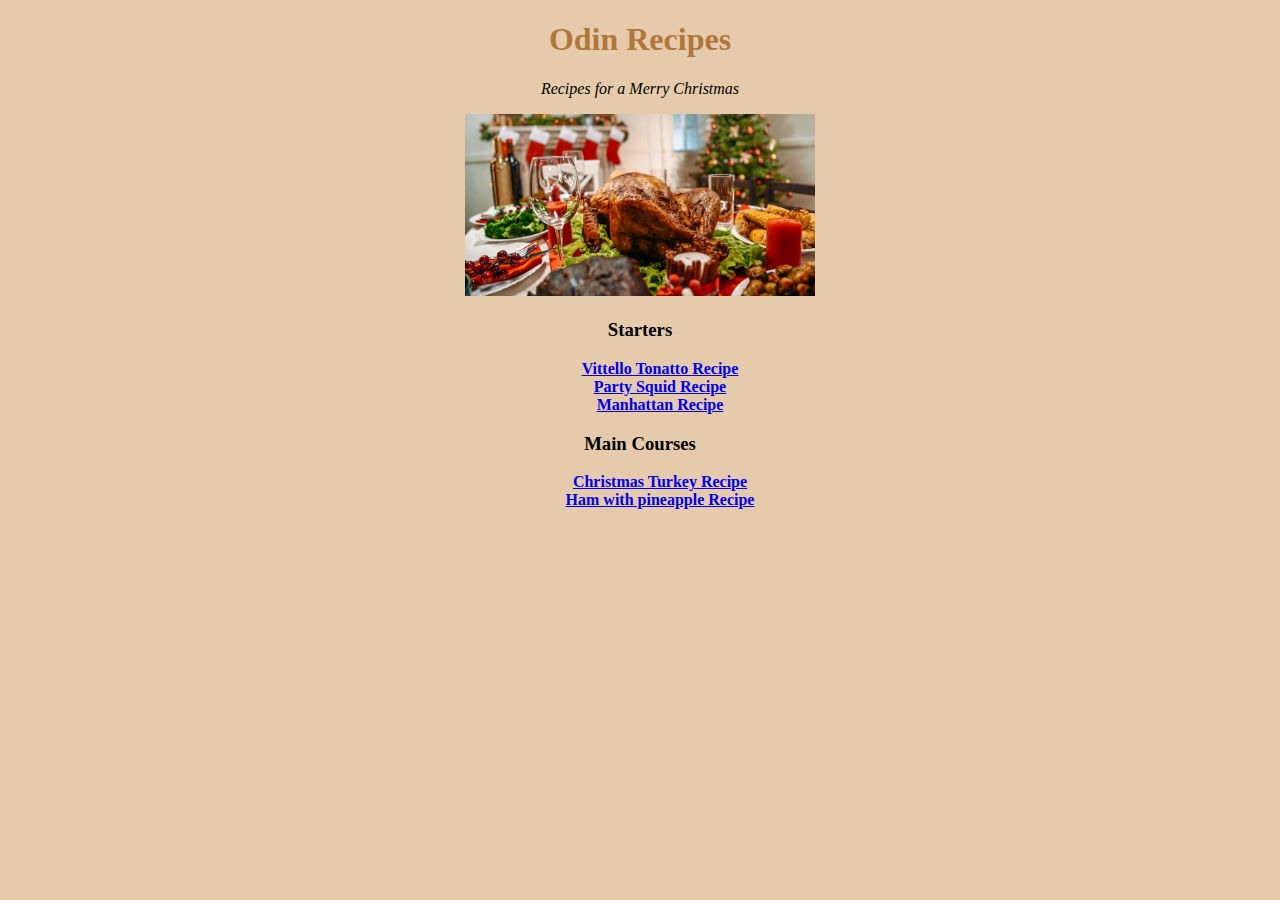
<file: index.html>
<!DOCTYPE html>
<html lang="en">
<head>
    <meta charset="UTF-8">
    <meta http-equiv="X-UA-Compatible" content="IE=edge">
    <meta name="viewport" content="width=device-width, initial-scale=1.0">
    <title>Odin Recipes</title>

    <link rel="stylesheet" href="./css/styles.css">
</head>
<body class="body">
    <h1 class="title">Odin Recipes</h1>
    <p>
        <em>Recipes for a Merry Christmas</em>
    </p>
    <img src="./images/dinner-header.jpeg" width="350" alt="a classic christmas table filled with food">
    <h3>
        Starters
    </h3>
   <ul class="list">
       <li>
           <strong>
            <a href="./recipes/vittello-tonnato.html">Vittello Tonatto Recipe</a>
           </strong>
       </li>
       <li>
         <strong>
          <a href="./recipes/party-squid.html">Party Squid Recipe</a>
         </strong>
       </li>
       <li>
        <strong>
         <a href="./recipes/manhattan.html">Manhattan Recipe</a>
        </strong>
      </li>
   </ul>
   <h3>
    Main Courses
   </h3>
   <ul class="list">
     <li>
       <strong>
        <a href="./recipes/turkey.html">Christmas Turkey Recipe</a>
       </strong>
     </li>
     <li>
      <strong>
       <a href="./recipes/ham-pineapple.html">Ham with pineapple Recipe</a>
      </strong>
     </li>
    </ul>

</body>
</html>
</file>
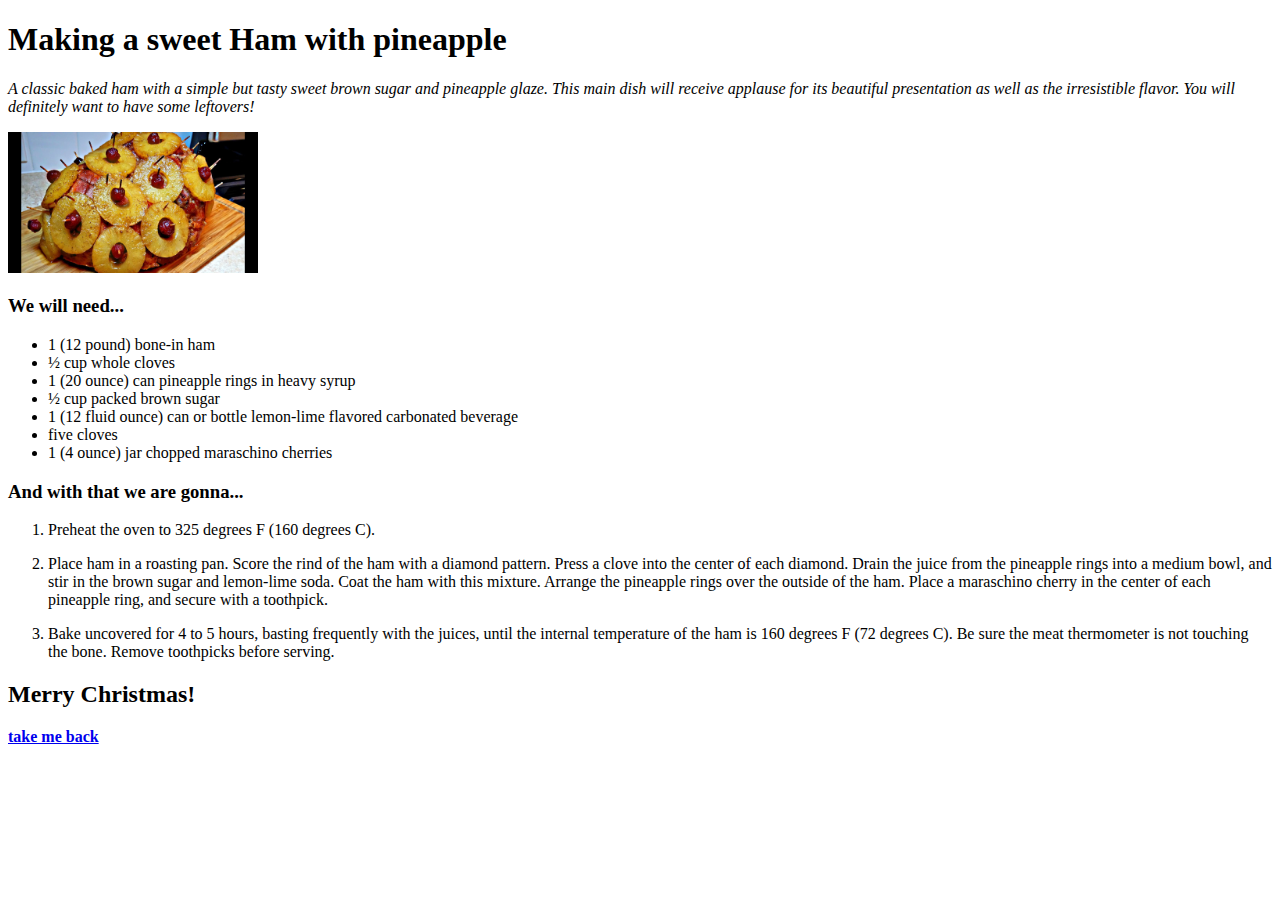
<file: recipes/ham-pineapple.html>
<!DOCTYPE html>
<html lang="en">
<head>
    <meta charset="UTF-8">
    <meta http-equiv="X-UA-Compatible" content="IE=edge">
    <meta name="viewport" content="width=device-width, initial-scale=1.0">
    <title>Ham with Pineapple Recipe</title>
</head>
<body>
    <h1>Making a sweet Ham with pineapple</h1>
    <p>
        <em> A classic baked ham with a simple but tasty sweet brown sugar and pineapple glaze. This main dish will receive applause for its beautiful presentation as well as the irresistible flavor. You will definitely want to have some leftovers!</em>
    </p>
    <img src="../images/ham.jpeg" width="250" alt="a well cooked ham">
    <h3>We will need...</h3>
    <ul>
        <li>1 (12 pound) bone-in ham</li>
        <li>½ cup whole cloves</li>
        <li>1 (20 ounce) can pineapple rings in heavy syrup</li>
        <li>½ cup packed brown sugar</li>
        <li>1 (12 fluid ounce) can or bottle lemon-lime flavored carbonated beverage</li>
        <li>five cloves</li>
        <li>1 (4 ounce) jar chopped maraschino cherries</li>
       
    </ul>
    <h3>And with that we are gonna...</h3>

    <ol>
        <li>Preheat the oven to 325 degrees F (160 degrees C).</li>
        <p></p>
        <li>Place ham in a roasting pan. Score the rind of the ham with a diamond pattern. Press a clove into the center of each diamond. Drain the juice from the pineapple rings into a medium bowl, and stir in the brown sugar and lemon-lime soda. Coat the ham with this mixture. Arrange the pineapple rings over the outside of the ham. Place a maraschino cherry in the center of each pineapple ring, and secure with a toothpick.</li>
        <p></p>
        <li>Bake uncovered for 4 to 5 hours, basting frequently with the juices, until the internal temperature of the ham is 160 degrees F (72 degrees C). Be sure the meat thermometer is not touching the bone. Remove toothpicks before serving.</li>
    </ol>
    <h2>Merry Christmas!</h2>
    <p>
        <strong>
            <a href="../index.html"> take me back </a>
        </strong>
    </p>

</body>
</html>
</file>
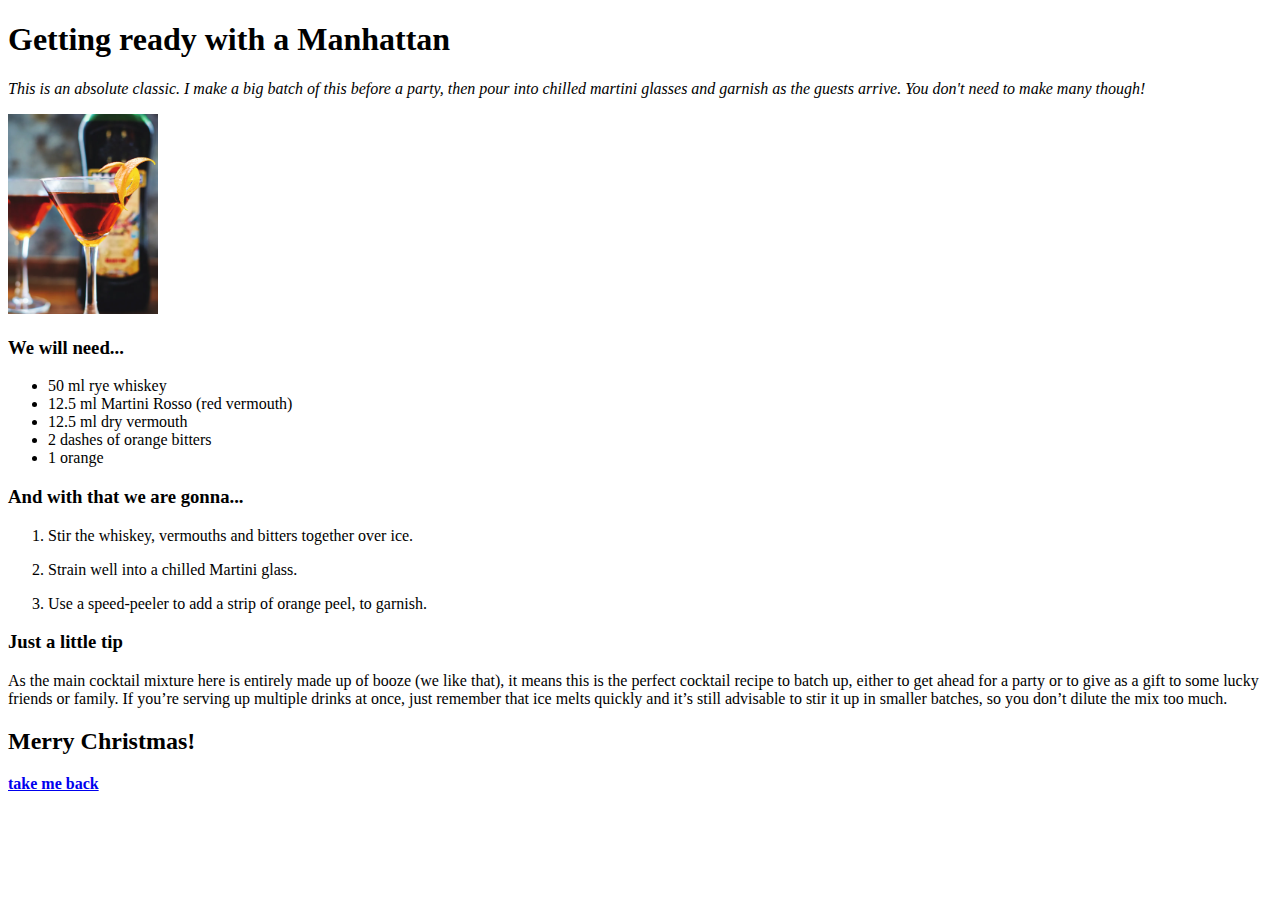
<file: recipes/manhattan.html>
<!DOCTYPE html>
<html lang="en">
<head>
    <meta charset="UTF-8">
    <meta http-equiv="X-UA-Compatible" content="IE=edge">
    <meta name="viewport" content="width=device-width, initial-scale=1.0">
    <title>Manhattan Recipe</title>
</head>
<body>
    <h1>Getting ready with a Manhattan</h1>
    <p>
        <em> This is an absolute classic. I make a big batch of this before a party, then pour into chilled martini glasses and garnish as the guests arrive. You don't need to make many though!</em>
    </p>
    <img src="../images/manhattan.jpg" height="200" alt="a glass of manhattan">
    <h3>We will need...</h3>
    <ul>
        <li>50 ml rye whiskey</li>
        <li>12.5 ml Martini Rosso (red vermouth)</li>
        <li>12.5 ml dry vermouth</li>
        <li>2 dashes of orange bitters</li>
        <li>1 orange </li>
       
    </ul>
    <h3>And with that we are gonna...</h3>

    <ol>
        <li>Stir the whiskey, vermouths and bitters together over ice.</li>
        <p></p>
        <li>Strain well into a chilled Martini glass.</li>
        <p></p>
        <li>Use a speed-peeler to add a strip of orange peel, to garnish.</li>
        
    </ol>
    <h3>Just a little tip</h3>
    <p>
        As the main cocktail mixture here is entirely made up of booze (we like that), it means this is the perfect cocktail recipe to batch up, either to get ahead for a party or to give as a gift to some lucky friends or family. If you’re serving up multiple drinks at once, just remember that ice melts quickly and it’s still advisable to stir it up in smaller batches, so you don’t dilute the mix too much.
    </p>
    <h2>Merry Christmas!</h2>
    <p>
        <strong>
            <a href="../index.html"> take me back </a>
        </strong>
    </p>

</body>
</html>
</file>
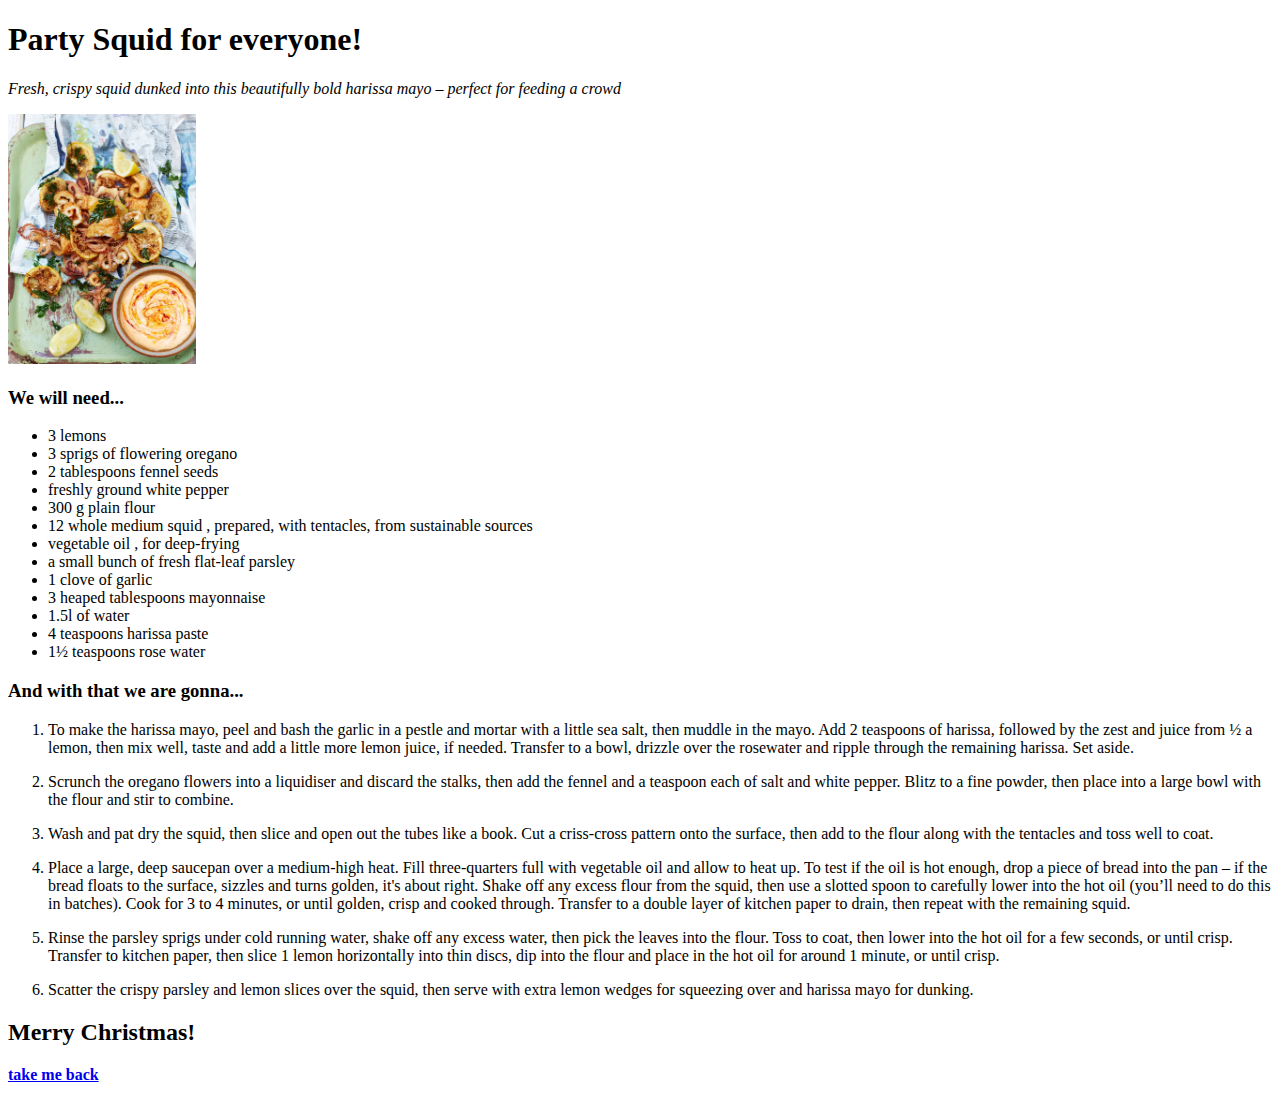
<file: recipes/party-squid.html>
<!DOCTYPE html>
<html lang="en">
<head>
    <meta charset="UTF-8">
    <meta http-equiv="X-UA-Compatible" content="IE=edge">
    <meta name="viewport" content="width=device-width, initial-scale=1.0">
    <title>Party Squid Recipe</title>
</head>
<body>
    <h1>Party Squid for everyone!</h1>
    <p>
        <em> Fresh, crispy squid dunked into this beautifully bold harissa mayo – perfect for feeding a crowd</em>
    </p>
    <img src="../images/party-squid.jpg" height="250" alt="a savory vittello tonatto just done">
    <h3>We will need...</h3>
    <ul>
        <li>3 lemons</li>
        <li>3 sprigs of flowering oregano</li>
        <li>2 tablespoons fennel seeds</li>
        <li>freshly ground white pepper</li>
        <li>300 g plain flour </li>
        <li>12 whole medium squid , prepared, with tentacles, from sustainable sources</li>
        <li>vegetable oil , for deep-frying</li>
        <li>a small bunch of fresh flat-leaf parsley</li>
        <li>1 clove of garlic</li>
        <li>3 heaped tablespoons mayonnaise </li>
        <li>1.5l of water</li>
        <li>4 teaspoons harissa paste</li>
        <li>1½ teaspoons rose water</li>
  


    </ul>
    <h3>And with that we are gonna...</h3>

    <ol>
        <li>To make the harissa mayo, peel and bash the garlic in a pestle and mortar with a little sea salt, then muddle in the mayo. Add 2 teaspoons of harissa, followed by the zest and juice from ½ a lemon, then mix well, taste and add a little more lemon juice, if needed. Transfer to a bowl, drizzle over the rosewater and ripple through the remaining harissa. Set aside.</li>
        <p></p>
        <li>Scrunch the oregano flowers into a liquidiser and discard the stalks, then add the fennel and a teaspoon each of salt and white pepper. Blitz to a fine powder, then place into a large bowl with the flour and stir to combine.</li>
        <p></p>
        <li>Wash and pat dry the squid, then slice and open out the tubes like a book. Cut a criss-cross pattern onto the surface, then add to the flour along with the tentacles and toss well to coat.</li>
        <p></p>
        <li>Place a large, deep saucepan over a medium-high heat. Fill three-quarters full with vegetable oil and allow to heat up. To test if the oil is hot enough, drop a piece of bread into the pan – if the bread floats to the surface, sizzles and turns golden, it's about right. Shake off any excess flour from the squid, then use a slotted spoon to carefully lower into the hot oil (you’ll need to do this in batches). Cook for 3 to 4 minutes, or until golden, crisp and cooked through. Transfer to a double layer of kitchen paper to drain, then repeat with the remaining squid.</li>
        <p></p>
        <li>Rinse the parsley sprigs under cold running water, shake off any excess water, then pick the leaves into the flour. Toss to coat, then lower into the hot oil for a few seconds, or until crisp. Transfer to kitchen paper, then slice 1 lemon horizontally into thin discs, dip into the flour and place in the hot oil for around 1 minute, or until crisp.</li>
        <p></p>
        <li>Scatter the crispy parsley and lemon slices over the squid, then serve with extra lemon wedges for squeezing over and harissa mayo for dunking.</li>
        <p></p>
    </ol>
    <h2>Merry Christmas!</h2>
    <p>
        <strong>
            <a href="../index.html"> take me back </a>
        </strong>
    </p>

</body>
</html>
</file>
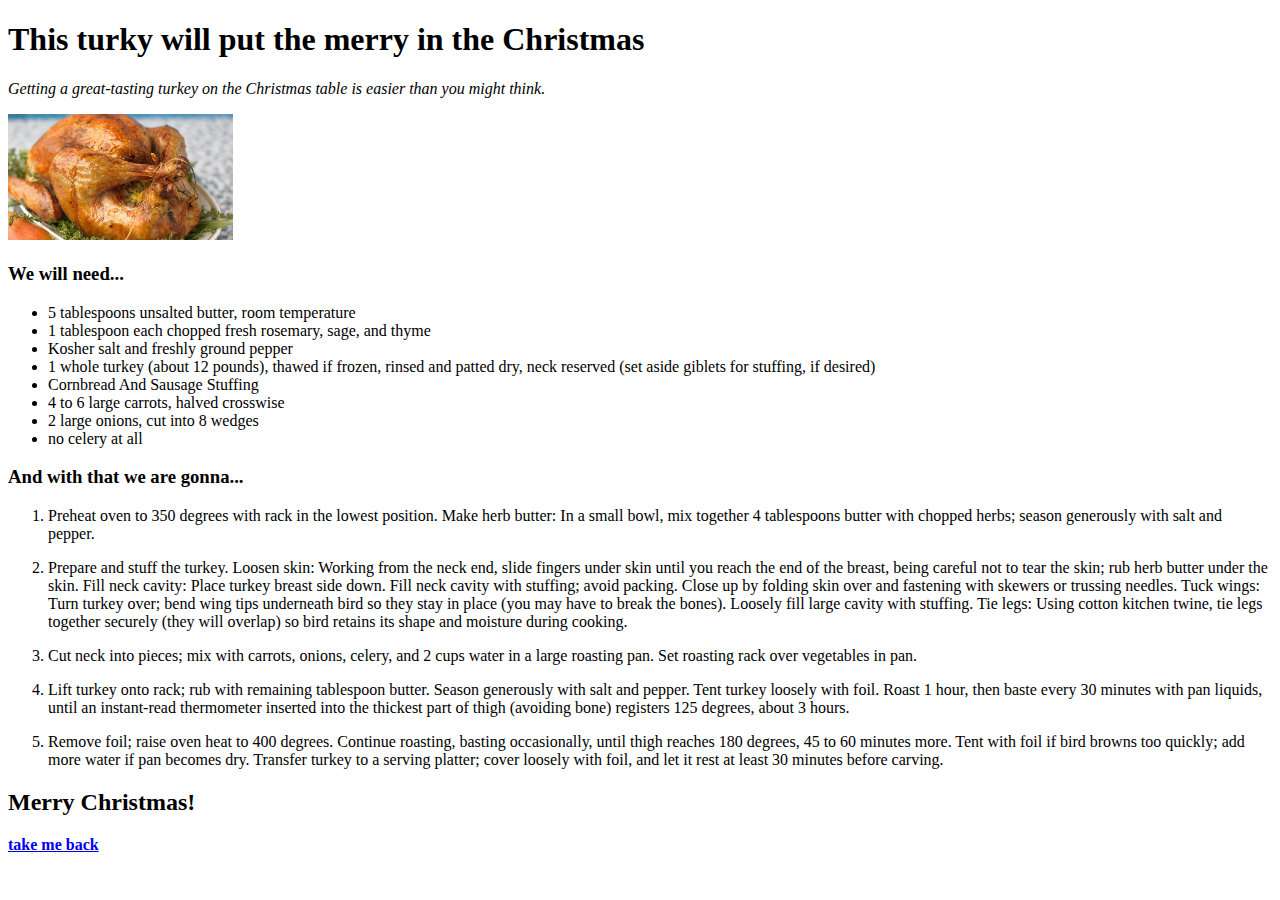
<file: recipes/turkey.html>
<!DOCTYPE html>
<html lang="en">
<head>
    <meta charset="UTF-8">
    <meta http-equiv="X-UA-Compatible" content="IE=edge">
    <meta name="viewport" content="width=device-width, initial-scale=1.0">
    <title>Christmas Turkey Recipe</title>
</head>
<body>
    <h1>This turky will put the merry in the Christmas</h1>
    <p>
        <em> Getting a great-tasting turkey on the Christmas table is easier than you might think.</em>
    </p>
    <img src="../images/turkey.jpeg" width="225" alt="well cooked turky">
    <h3>We will need...</h3>
    <ul>
        <li>5 tablespoons unsalted butter, room temperature</li>
        <li>1 tablespoon each chopped fresh rosemary, sage, and thyme</li>
        <li>Kosher salt and freshly ground pepper</li>
        <li>1 whole turkey (about 12 pounds), thawed if frozen, rinsed and patted dry, neck reserved (set aside giblets for stuffing, if desired)</li>
        <li>Cornbread And Sausage Stuffing</li>
        <li>4 to 6 large carrots, halved crosswise</li>
        <li>2 large onions, cut into 8 wedges</li>
        <li>no celery at all</li>
    </ul>
    <h3>And with that we are gonna...</h3>

    <ol>
        <li>Preheat oven to 350 degrees with rack in the lowest position. Make herb butter: In a small bowl, mix together 4 tablespoons butter with chopped herbs; season generously with salt and pepper.</li>
        <p></p>
        <li>Prepare and stuff the turkey. Loosen skin: Working from the neck end, slide fingers under skin until you reach the end of the breast, being careful not to tear the skin; rub herb butter under the skin. Fill neck cavity: Place turkey breast side down. Fill neck cavity with stuffing; avoid packing. Close up by folding skin over and fastening with skewers or trussing needles. Tuck wings: Turn turkey over; bend wing tips underneath bird so they stay in place (you may have to break the bones). Loosely fill large cavity with stuffing. Tie legs: Using cotton kitchen twine, tie legs together securely (they will overlap) so bird retains its shape and moisture during cooking.</li>
        <p></p>
        <li>Cut neck into pieces; mix with carrots, onions, celery, and 2 cups water in a large roasting pan. Set roasting rack over vegetables in pan.</li>
        <p></p>
        <li>Lift turkey onto rack; rub with remaining tablespoon butter. Season generously with salt and pepper. Tent turkey loosely with foil. Roast 1 hour, then baste every 30 minutes with pan liquids, until an instant-read thermometer inserted into the thickest part of thigh (avoiding bone) registers 125 degrees, about 3 hours.</li>
        <p></p>
        <li>Remove foil; raise oven heat to 400 degrees. Continue roasting, basting occasionally, until thigh reaches 180 degrees, 45 to 60 minutes more. Tent with foil if bird browns too quickly; add more water if pan becomes dry. Transfer turkey to a serving platter; cover loosely with foil, and let it rest at least 30 minutes before carving.</li>
        <p></p>
    </ol>
    <h2>Merry Christmas!</h2>
    <p>
        <strong>
            <a href="../index.html"> take me back </a>
        </strong>
    </p>

</body>
</html>
</file>
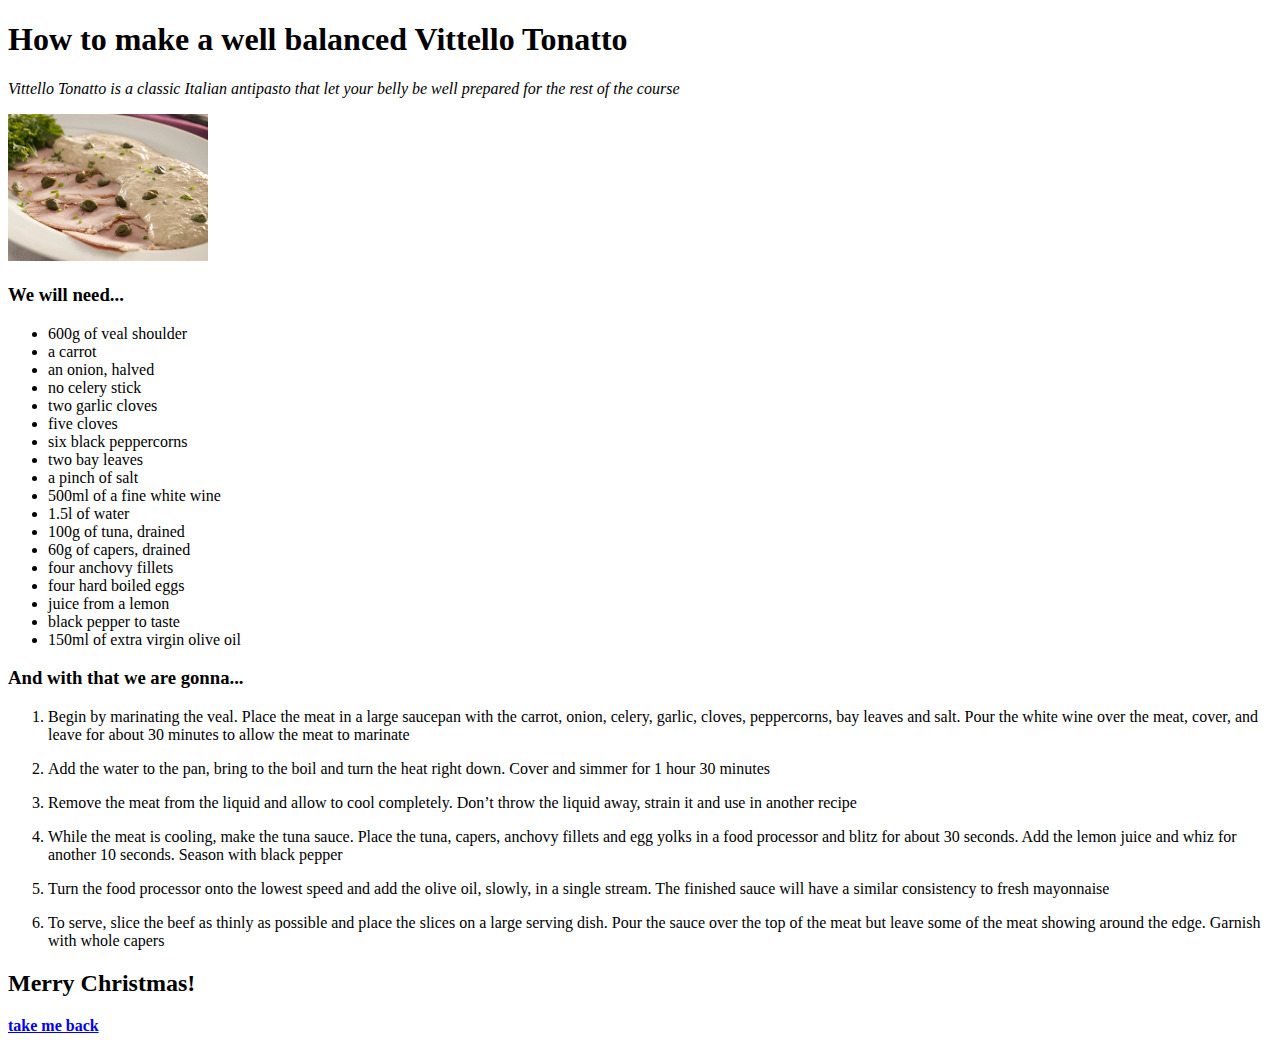
<file: recipes/vittello-tonnato.html>
<!DOCTYPE html>
<html lang="en">
<head>
    <meta charset="UTF-8">
    <meta http-equiv="X-UA-Compatible" content="IE=edge">
    <meta name="viewport" content="width=device-width, initial-scale=1.0">
    <title>Vittello Tonatto Recipe</title>
</head>
<body>
    <h1>How to make a well balanced Vittello Tonatto</h1>
    <p>
        <em> Vittello Tonatto is a classic Italian antipasto that let your belly be well prepared for the rest of the course</em>
    </p>
    <img src="../images/Vittello-tonatto.jpeg" width="200" alt="a savory vittello tonatto just done">
    <h3>We will need...</h3>
    <ul>
        <li>600g of veal shoulder</li>
        <li>a carrot</li>
        <li>an onion, halved</li>
        <li>no celery stick</li>
        <li>two garlic cloves </li>
        <li>five cloves</li>
        <li>six black peppercorns</li>
        <li>two bay leaves</li>
        <li>a pinch of salt</li>
        <li>500ml of a fine white wine</li>
        <li>1.5l of water</li>
        <li>100g of tuna, drained</li>
        <li>60g of capers, drained</li>
        <li>four anchovy fillets</li>
        <li>four hard boiled eggs</li>
        <li>juice from a lemon</li>
        <li>black pepper to taste</li>
        <li>150ml of extra virgin olive oil</li>


    </ul>
    <h3>And with that we are gonna...</h3>

    <ol>
        <li>Begin by marinating the veal. Place the meat in a large saucepan with the carrot, onion, celery, garlic, cloves, peppercorns, bay leaves and salt. Pour the white wine over the meat, cover, and leave for about 30 minutes to allow the meat to marinate</li>
        <p></p>
        <li>Add the water to the pan, bring to the boil and turn the heat right down. Cover and simmer for 1 hour 30 minutes</li>
        <p></p>
        <li>Remove the meat from the liquid and allow to cool completely. Don’t throw the liquid away, strain it and use in another recipe</li>
        <p></p>
        <li>While the meat is cooling, make the tuna sauce. Place the tuna, capers, anchovy fillets and egg yolks in a food processor and blitz for about 30 seconds. Add the lemon juice and whiz for another 10 seconds. Season with black pepper</li>
        <p></p>
        <li>Turn the food processor onto the lowest speed and add the olive oil, slowly, in a single stream. The finished sauce will have a similar consistency to fresh mayonnaise</li>
        <p></p>
        <li>To serve, slice the beef as thinly as possible and place the slices on a large serving dish. Pour the sauce over the top of the meat but leave some of the meat showing around the edge. Garnish with whole capers</li>
        <p></p>
    </ol>
    <h2>Merry Christmas!</h2>
    <p>
        <strong>
            <a href="../index.html"> take me back </a>
        </strong>
    </p>

</body>
</html>
</file>
<file: css/styles.css>
.body {
    background-color: rgba(189, 124, 45, 0.4);
    text-align: center;
    

}

.title {
    color: rgba(160, 96, 24, 0.788)

}

.list {
    list-style-type: none;
}
</file>
